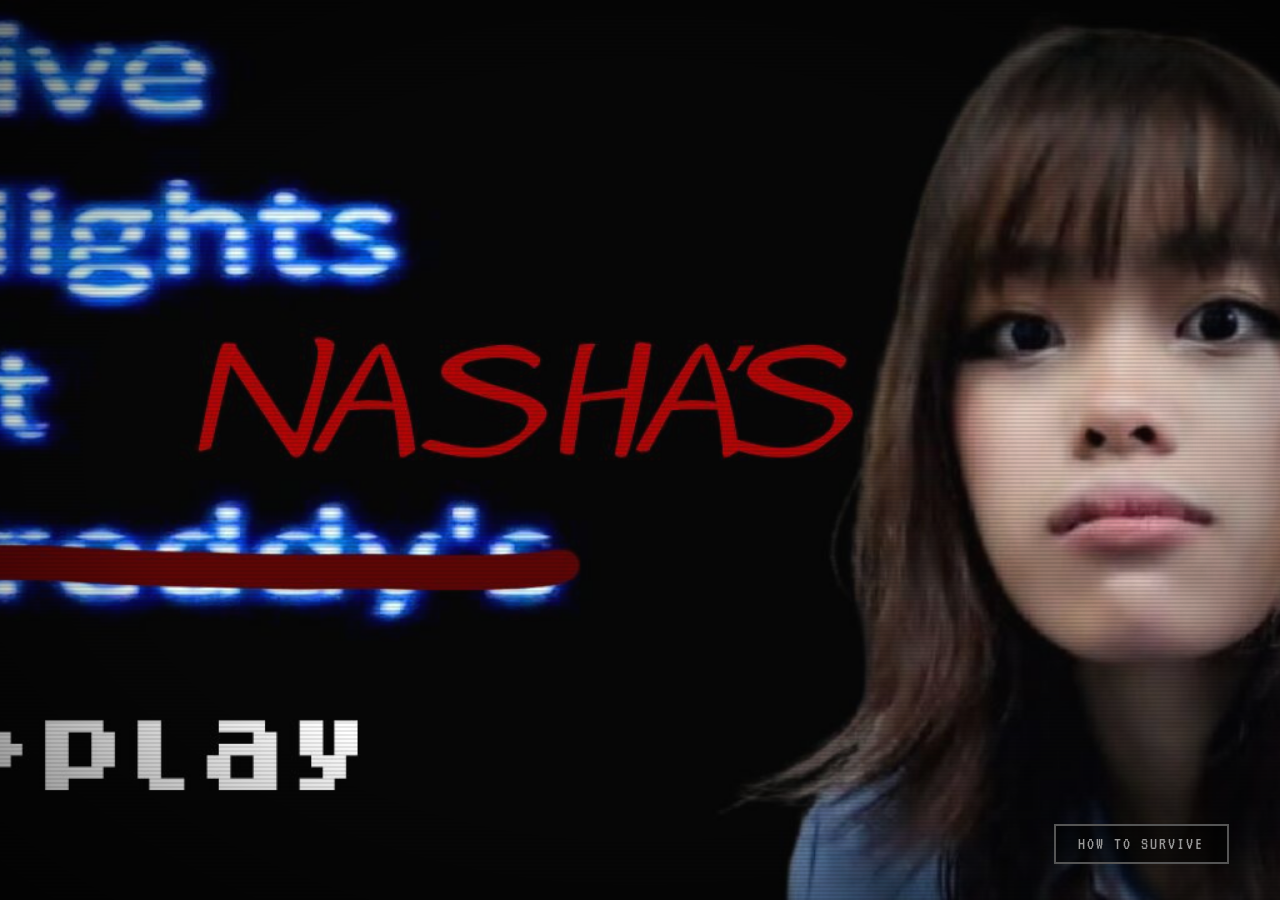
<file: index.html>
<!DOCTYPE html>
<html lang="en">
<head>
<meta charset="UTF-8" />
<meta name="viewport" content="width=device-width, initial-scale=1.0" />
<title>5 Nights at Nasha's</title>
<link rel="stylesheet" href="style.css" />
</head>
<body>
<div id="viewport">

  <!-- ======================= TITLE SCREEN ======================= -->
  <section id="title-screen" class="screen active">
    <img id="title-art" alt="Five Nights at Nasha's" class="title-art" />
    <div class="crt-overlay"></div>
    <div class="crt-flicker"></div>
    <button id="start-btn" class="play-hotspot" aria-label="Start Night"></button>
    <div class="title-menu-row">
      <button id="howto-btn" class="menu-btn ghost small">HOW TO SURVIVE</button>
    </div>
  </section>

  <!-- ======================= HOW TO PLAY ======================= -->
  <section id="howto-screen" class="screen">
    <div class="howto-box">
      <h2>How To Survive</h2>
      <ul>
        <li>Your <b>Sanity</b> drains every second, no matter what you do.</li>
        <li>Tap the <b>phone</b> to call Brent. He'll calm you down and refill your sanity.</li>
        <li>Tap the <b>tablet</b> to check the cameras. It won't save you, but you might catch her looking back...</li>
        <li>Survive until <b>5:00</b> hits <b>0:00</b>.</li>
        <li>If Sanity hits <b>0%</b>, Nasha finds you.</li>
      </ul>
      <button id="howto-back-btn" class="menu-btn">GOT IT</button>
    </div>
  </section>

  <!-- ======================= GAME SCREEN (OFFICE) ======================= -->
  <section id="game-screen" class="screen">
    <div class="office-view">
      <img id="office-bg" class="room-bg office-bg" alt="office" />
      <div class="crt-overlay"></div>
      <div class="vignette"></div>

      <div class="hud">
        <div class="hud-row">Sanity: <span id="sanity-val">100</span>%</div>
        <div class="sanity-bar"><div id="sanity-fill" class="sanity-fill"></div></div>
        <div class="hud-row timer-row">⏱ <span id="timer-val">5:00</span></div>
      </div>

      <!-- Nasha peeking jumpscare-lite when sanity critical -->
      <img id="office-scare" class="office-scare hidden" alt="" />

      <!-- Buttons -->
      <button id="tablet-btn" class="icon-btn tablet-btn" aria-label="Open Tablet">
        <img id="tablet-icon" alt="tablet" />
      </button>
      <button id="phone-btn" class="icon-btn phone-btn" aria-label="Call Brent">
        <img id="phone-icon" alt="phone" />
      </button>

      <!-- Phone call dialogue box -->
      <div id="call-box" class="call-box hidden">
        <p id="call-line" class="call-line"></p>
      </div>
    </div>

    <!-- Transition video overlay -->
    <div id="transition-overlay" class="transition-overlay hidden">
      <img id="transition-img" alt="" />
    </div>

    <!-- CCTV MAP UI -->
    <div id="map-screen" class="map-screen hidden">
      <div class="crt-overlay"></div>
      <img id="map-img" class="map-img" alt="camera map" />
      <button class="cam-hotspot cam-adoptme" data-room="adoptme" aria-label="Cam One - Adopt Me Room"></button>
      <button class="cam-hotspot cam-hm" data-room="hm" aria-label="Cam II - H&M Room"></button>
      <button class="cam-hotspot cam-krispy" data-room="krispy" aria-label="Krispy Kreme Room"></button>
      <button class="cam-hotspot cam-smclark" data-room="smclark" aria-label="Cam 4 - SM Clark Room"></button>
      <button id="map-back-btn" class="back-btn">
        <img id="map-back-icon" alt="back" />
      </button>
    </div>

    <!-- CCTV FEED VIEW -->
    <div id="feed-screen" class="feed-screen hidden">
      <img id="feed-bg" class="room-bg" alt="camera feed" />
      <div class="crt-overlay"></div>
      <div class="scanlines"></div>
      <div class="feed-noise"></div>
      <div class="rec-tag">● REC <span id="feed-room-label"></span></div>
      <img id="nasha-peek" class="nasha-peek hidden" alt="" />
      <button id="feed-back-btn" class="back-btn">
        <img id="feed-back-icon" alt="back" />
      </button>
    </div>
  </section>

  <!-- ======================= JUMPSCARE ======================= -->
  <section id="jumpscare-screen" class="screen jumpscare-screen">
    <img id="jumpscare-img" alt="" />
  </section>

  <!-- ======================= GAME OVER ======================= -->
  <section id="gameover-screen" class="screen">
    <h1 class="gameover-title">SHE FOUND YOU</h1>
    <p class="gameover-sub">Sanity reached 0%.</p>
    <button id="retry-btn" class="menu-btn">TRY AGAIN</button>
    <button id="menu-btn-1" class="menu-btn ghost">MAIN MENU</button>
  </section>

  <!-- ======================= VICTORY ======================= -->
  <section id="victory-screen" class="screen">
    <h1 class="victory-title">6 AM</h1>
    <p class="victory-sub">You survived the night. Happy Monthsary, Nasha. 💛</p>
    <button id="menu-btn-2" class="menu-btn">MAIN MENU</button>
  </section>

</div>
  <script src="script.js"></script>
</body>
</html>
</file>
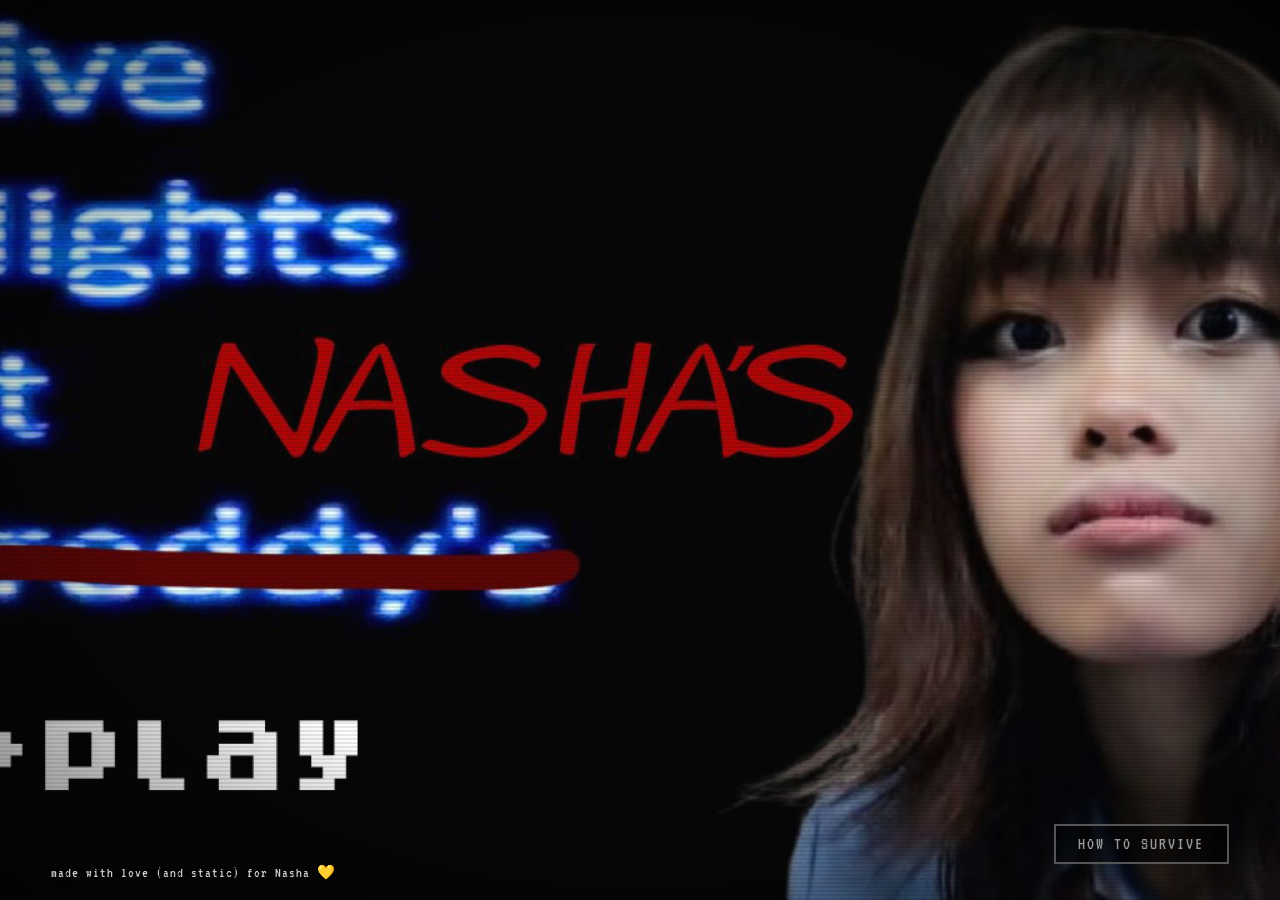
<file: index-30.html>
<!DOCTYPE html>
<html lang="en">
<head>
<meta charset="UTF-8" />
<meta name="viewport" content="width=device-width, initial-scale=1.0" />
<title>5 Nights at Nasha's</title>
<link rel="stylesheet" href="style.css" />
</head>
<body>
<div id="viewport">

  <!-- ======================= TITLE SCREEN ======================= -->
  <section id="title-screen" class="screen active">
    <img id="title-art" alt="Five Nights at Nasha's" class="title-art" />
    <div class="crt-overlay"></div>
    <div class="crt-flicker"></div>
    <button id="start-btn" class="play-hotspot" aria-label="Start Night"></button>
    <div class="title-menu-row">
      <button id="howto-btn" class="menu-btn ghost small">HOW TO SURVIVE</button>
    </div>
    <p class="footer-credit">made with love (and static) for Nasha 💛</p>
  </section>

  <!-- ======================= HOW TO PLAY ======================= -->
  <section id="howto-screen" class="screen">
    <div class="howto-box">
      <h2>How To Survive</h2>
      <ul>
        <li>Your <b>Sanity</b> drains every second, no matter what you do.</li>
        <li>Tap the <b>phone</b> to call Brent. He'll calm you down and refill your sanity.</li>
        <li>Tap the <b>tablet</b> to check the cameras. It won't save you, but you might catch her looking back...</li>
        <li>Survive until <b>5:00</b> hits <b>0:00</b>.</li>
        <li>If Sanity hits <b>0%</b>, Nasha finds you.</li>
      </ul>
      <button id="howto-back-btn" class="menu-btn">GOT IT</button>
    </div>
  </section>

  <!-- ======================= GAME SCREEN (OFFICE) ======================= -->
  <section id="game-screen" class="screen">
    <div class="office-view">
      <img id="office-bg" class="room-bg office-bg" alt="office" />
      <div class="crt-overlay"></div>
      <div class="vignette"></div>

      <div class="hud">
        <div class="hud-row">Sanity: <span id="sanity-val">100</span>%</div>
        <div class="sanity-bar"><div id="sanity-fill" class="sanity-fill"></div></div>
        <div class="hud-row timer-row">⏱ <span id="timer-val">5:00</span></div>
      </div>

      <!-- Nasha peeking jumpscare-lite when sanity critical -->
      <img id="office-scare" class="office-scare hidden" alt="" />

      <!-- Buttons -->
      <button id="tablet-btn" class="icon-btn tablet-btn" aria-label="Open Tablet">
        <img id="tablet-icon" alt="tablet" />
      </button>
      <button id="phone-btn" class="icon-btn phone-btn" aria-label="Call Brent">
        <img id="phone-icon" alt="phone" />
      </button>

      <!-- Phone call dialogue box -->
      <div id="call-box" class="call-box hidden">
        <p id="call-line" class="call-line"></p>
      </div>
    </div>

    <!-- Transition video overlay -->
    <div id="transition-overlay" class="transition-overlay hidden">
      <img id="transition-img" alt="" />
    </div>

    <!-- CCTV MAP UI -->
    <div id="map-screen" class="map-screen hidden">
      <div class="crt-overlay"></div>
      <img id="map-img" class="map-img" alt="camera map" />
      <button class="cam-hotspot cam-adoptme" data-room="adoptme" aria-label="Cam One - Adopt Me Room"></button>
      <button class="cam-hotspot cam-hm" data-room="hm" aria-label="Cam II - H&M Room"></button>
      <button class="cam-hotspot cam-krispy" data-room="krispy" aria-label="Krispy Kreme Room"></button>
      <button class="cam-hotspot cam-smclark" data-room="smclark" aria-label="Cam 4 - SM Clark Room"></button>
      <button id="map-back-btn" class="back-btn">
        <img id="map-back-icon" alt="back" />
      </button>
    </div>

    <!-- CCTV FEED VIEW -->
    <div id="feed-screen" class="feed-screen hidden">
      <img id="feed-bg" class="room-bg" alt="camera feed" />
      <div class="crt-overlay"></div>
      <div class="scanlines"></div>
      <div class="feed-noise"></div>
      <div class="rec-tag">● REC <span id="feed-room-label"></span></div>
      <img id="nasha-peek" class="nasha-peek hidden" alt="" />
      <button id="feed-back-btn" class="back-btn">
        <img id="feed-back-icon" alt="back" />
      </button>
    </div>
  </section>

  <!-- ======================= JUMPSCARE ======================= -->
  <section id="jumpscare-screen" class="screen jumpscare-screen">
    <img id="jumpscare-img" alt="" />
  </section>

  <!-- ======================= GAME OVER ======================= -->
  <section id="gameover-screen" class="screen">
    <h1 class="gameover-title">SHE FOUND YOU</h1>
    <p class="gameover-sub">Sanity reached 0%.</p>
    <button id="retry-btn" class="menu-btn">TRY AGAIN</button>
    <button id="menu-btn-1" class="menu-btn ghost">MAIN MENU</button>
  </section>

  <!-- ======================= VICTORY ======================= -->
  <section id="victory-screen" class="screen">
    <h1 class="victory-title">6 AM</h1>
    <p class="victory-sub">You survived the night. Happy Monthsary, Nasha. 💛</p>
    <button id="menu-btn-2" class="menu-btn">MAIN MENU</button>
  </section>

</div>
  <script src="script.js"></script>
</body>
</html>
</file>
<file: style.css>
@import url('https://fonts.googleapis.com/css2?family=Creepster&family=VT323&family=Special+Elite&display=swap');

:root {
  --blood: #b0141b;
  --sick-green: #6fae4a;
  --bg-black: #050403;
  --amber: #e8c468;
}

* { box-sizing: border-box; margin: 0; padding: 0; }

html, body {
  width: 100%;
  height: 100%;
  background: #000;
  overflow: hidden;
  font-family: 'VT323', monospace;
  color: #ddd;
  user-select: none;
}

#viewport {
  position: relative;
  width: 100%;
  height: 100%;
}

.screen {
  position: absolute;
  inset: 0;
  display: none;
  flex-direction: column;
  align-items: center;
  justify-content: center;
  width: 100%;
  height: 100%;
}
.screen.active { display: flex; }

/* -------- force landscape on phones by rotating the whole viewport -------- */
@media screen and (max-width: 900px) and (orientation: portrait) {
  #viewport {
    position: absolute;
    top: 100%;
    left: 0;
    width: 100vh;
    height: 100vw;
    transform: rotate(-90deg);
    transform-origin: top left;
  }
}

/* ---------------- Title Screen ---------------- */
#title-screen {
  background: #000;
  position: relative;
  overflow: hidden;
}

.title-art {
  position: absolute;
  inset: 0;
  width: 100%;
  height: 100%;
  object-fit: cover;
  object-position: center;
  animation: title-glitch-swap 7s infinite steps(1);
}

/* occasionally swap in the open-mouth art for a subtle jumpscare tease */
@keyframes title-glitch-swap {
  0%, 94%, 100% { filter: none; }
  95% { filter: brightness(1.4) contrast(1.3); }
  96% { filter: brightness(.3); }
}

.play-hotspot {
  position: absolute;
  left: 4%;
  bottom: 10%;
  width: 22%;
  height: 12%;
  min-width: 140px;
  min-height: 56px;
  background: transparent;
  border: none;
  cursor: pointer;
  z-index: 10;
}
.play-hotspot:hover { filter: drop-shadow(0 0 10px rgba(255,255,255,.5)); }

.title-menu-row {
  position: absolute;
  bottom: 4%;
  right: 4%;
  z-index: 10;
}

.menu-btn {
  padding: .8rem 2.2rem;
  background: rgba(0,0,0,.55);
  border: 2px solid var(--blood);
  color: #eee;
  font-family: 'VT323', monospace;
  font-size: 1.4rem;
  letter-spacing: 2px;
  cursor: pointer;
  transition: all .15s ease;
}
.menu-btn:hover { background: var(--blood); color: #fff; box-shadow: 0 0 20px rgba(176,20,27,.7); }
.menu-btn.ghost { border-color: #555; color: #999; }
.menu-btn.ghost:hover { background: #333; color: #fff; box-shadow: none; }
.menu-btn.small { font-size: 1.1rem; padding: .55rem 1.4rem; }

.footer-credit {
  position: absolute;
  bottom: 1.2rem;
  left: 4%;
  font-size: .9rem;
  color: #ccc;
  text-shadow: 0 1px 4px rgba(0,0,0,.9);
  letter-spacing: 1px;
  z-index: 10;
}

/* ---------------- How To Screen ---------------- */
.howto-box {
  max-width: 480px;
  padding: 2rem;
  background: rgba(10,8,6,.9);
  border: 1px solid #442;
}
.howto-box h2 {
  font-family: 'Special Elite', cursive;
  color: var(--blood);
  margin-bottom: 1rem;
  font-size: 1.6rem;
}
.howto-box ul { padding-left: 1.2rem; line-height: 1.7; font-size: 1.15rem; }
.howto-box li { margin-bottom: .5rem; }
.howto-box b { color: var(--amber); }
#howto-back-btn { margin-top: 1.5rem; }

/* ---------------- Office / Game ---------------- */
#game-screen { display: none; }
#game-screen.active { display: block; }
.office-view { position: relative; width: 100%; height: 100%; overflow: hidden; }

.room-bg {
  position: absolute;
  inset: 0;
  width: 100%;
  height: 100%;
  object-fit: cover;
  filter: brightness(.55) contrast(1.15) saturate(.7);
}

.crt-overlay {
  position: absolute;
  inset: 0;
  pointer-events: none;
  background:
    repeating-linear-gradient(rgba(0,0,0,0) 0px, rgba(0,0,0,0) 2px, rgba(0,0,0,.18) 3px, rgba(0,0,0,0) 4px),
    radial-gradient(ellipse at center, rgba(0,0,0,0) 55%, rgba(0,0,0,.55) 100%);
  mix-blend-mode: multiply;
  z-index: 5;
}

.vignette {
  position: absolute; inset: 0; pointer-events: none;
  box-shadow: inset 0 0 160px 60px rgba(0,0,0,.85);
  z-index: 6;
}

.crt-flicker {
  position: absolute; inset: 0;
  background: rgba(255,255,255,.02);
  animation: flicker 6s infinite;
  pointer-events: none;
}
@keyframes flicker {
  0%, 96%, 100% { opacity: 0; }
  97% { opacity: .3; }
  98% { opacity: .05; }
  99% { opacity: .4; }
}

.hud {
  position: absolute;
  top: 14px; left: 16px;
  z-index: 10;
  font-size: 1.3rem;
  color: var(--sick-green);
  text-shadow: 0 0 6px rgba(111,174,74,.6);
  letter-spacing: 1px;
}
.sanity-bar {
  width: 160px; height: 10px;
  border: 1px solid var(--sick-green);
  margin-top: 4px;
  background: rgba(0,0,0,.4);
}
.sanity-fill {
  height: 100%;
  width: 100%;
  background: var(--sick-green);
  transition: width .3s linear, background .3s linear;
}
.timer-row { margin-top: 10px; color: var(--amber); text-shadow: 0 0 6px rgba(232,196,104,.6); }

.office-scare {
  position: absolute;
  inset: 0;
  width: 100%; height: 100%;
  object-fit: cover;
  z-index: 4;
  opacity: 0;
  filter: brightness(.7) contrast(1.3);
}
.office-scare.flash { animation: scare-flash .25s steps(1) 1; }
@keyframes scare-flash { 0%{opacity:.85;} 50%{opacity:0;} 100%{opacity:.6;} }

.hidden { display: none !important; }

.icon-btn {
  position: absolute;
  bottom: 22px;
  background: none;
  border: none;
  cursor: pointer;
  z-index: 11;
  padding: 0;
  filter: drop-shadow(0 0 8px rgba(0,0,0,.8));
  transition: transform .12s ease;
}
.icon-btn:active { transform: scale(.92); }
.icon-btn img { display: block; object-fit: contain; }

.tablet-btn { left: 50%; transform: translateX(-50%); width: 90px; }
.tablet-btn img { width: 90px; }
.phone-btn { right: 20px; width: 64px; }
.phone-btn img { width: 64px; border-radius: 8px; }

.call-box {
  position: absolute;
  bottom: 110px;
  left: 50%; transform: translateX(-50%);
  background: rgba(0,0,0,.75);
  border: 1px solid var(--amber);
  padding: .6rem 1.2rem;
  z-index: 12;
  min-width: 240px;
  text-align: center;
}
.call-line {
  font-size: 1.25rem;
  color: var(--amber);
}

/* ---------------- Transition ---------------- */
.transition-overlay {
  position: fixed; inset: 0;
  z-index: 50;
  background: #000;
  display: flex; align-items: center; justify-content: center;
}
.transition-overlay img { width: 100%; height: 100%; object-fit: cover; }

/* ---------------- Map Screen ---------------- */
.map-screen {
  position: absolute; inset: 0;
  z-index: 20;
  background: #000;
}
.map-img {
  width: 100%; height: 100%;
  object-fit: contain;
  filter: brightness(.9) contrast(1.1);
}
.cam-hotspot {
  position: absolute;
  background: rgba(176,20,27,0);
  border: 1px solid rgba(176,20,27,.35);
  cursor: pointer;
  transition: background .15s;
}
.cam-hotspot:hover { background: rgba(176,20,27,.25); }
/* positioned approximately over the hand-drawn map's four camera boxes */
.cam-adoptme { top: 14%; left: 15%; width: 22%; height: 16%; }
.cam-hm      { top: 14%; left: 60%; width: 22%; height: 16%; }
.cam-krispy  { top: 46%; left: 8%;  width: 24%; height: 18%; }
.cam-smclark { top: 46%; left: 62%; width: 24%; height: 18%; }

/* ---------------- Feed Screen ---------------- */
.feed-screen {
  position: absolute; inset: 0;
  z-index: 21;
  background: #000;
  overflow: hidden;
}
.feed-screen .room-bg { filter: brightness(.5) contrast(1.2) saturate(.5) grayscale(.2); }

.scanlines {
  position: absolute; inset: 0;
  background: repeating-linear-gradient(rgba(0,0,0,0) 0px, rgba(0,0,0,0) 1px, rgba(0,0,0,.25) 2px, rgba(0,0,0,0) 3px);
  z-index: 6; pointer-events: none;
}
.feed-noise {
  position: absolute; inset: 0;
  z-index: 7; pointer-events: none;
  opacity: .05;
  background-image: url("data:image/svg+xml;utf8,<svg xmlns='http://www.w3.org/2000/svg' width='100' height='100'><filter id='n'><feTurbulence type='fractalNoise' baseFrequency='0.9' numOctaves='2' stitchTiles='stitch'/></filter><rect width='100%25' height='100%25' filter='url(%23n)'/></svg>");
  animation: noise-shift .2s steps(2) infinite;
}
@keyframes noise-shift { 0% { transform: translate(0,0);} 50% { transform: translate(-2px,1px);} 100% { transform: translate(1px,-2px);} }

.rec-tag {
  position: absolute; top: 14px; right: 18px;
  color: var(--blood); font-size: 1.1rem; z-index: 10;
  letter-spacing: 1px;
  animation: rec-blink 1.4s steps(1) infinite;
}
@keyframes rec-blink { 50% { opacity: .3; } }

.nasha-peek {
  position: absolute;
  bottom: 0; right: 6%;
  width: 42%;
  max-width: 260px;
  z-index: 8;
  filter: brightness(.65) contrast(1.2);
  opacity: 0;
}
.nasha-peek.show { animation: peek-in .4s ease forwards; }
@keyframes peek-in { 0% { opacity: 0; transform: translateY(10px);} 100% { opacity: .95; transform: translateY(0);} }

.back-btn {
  position: absolute;
  bottom: 18px; left: 18px;
  z-index: 25;
  background: none; border: none; cursor: pointer;
  filter: drop-shadow(0 0 6px rgba(0,0,0,.8));
}
.back-btn img { width: 90px; }
.back-btn:active { transform: scale(.94); }

/* ---------------- Jumpscare ---------------- */
.jumpscare-screen {
  background: #000;
}
#jumpscare-img {
  width: 100%; height: 100%;
  object-fit: cover;
  animation: jump-shake .1s linear infinite;
}
@keyframes jump-shake {
  0% { transform: translate(0,0) scale(1.02); }
  25% { transform: translate(-6px,4px) scale(1.05); }
  50% { transform: translate(6px,-4px) scale(1.03); }
  75% { transform: translate(-4px,-6px) scale(1.06); }
  100% { transform: translate(0,0) scale(1.02); }
}

/* ---------------- Game Over / Victory ---------------- */
#gameover-screen { background: #0a0000; }
.gameover-title {
  font-family: 'Creepster', cursive;
  color: var(--blood);
  font-size: clamp(2rem, 9vw, 4rem);
  text-shadow: 0 0 20px rgba(176,20,27,.8);
}
.gameover-sub { color: #999; margin-top: .5rem; font-size: 1.2rem; }

#victory-screen { background: linear-gradient(#0a0a14, #14141f); }
.victory-title {
  font-family: 'Special Elite', cursive;
  color: var(--amber);
  font-size: clamp(2rem, 8vw, 3.5rem);
  text-shadow: 0 0 16px rgba(232,196,104,.6);
}
.victory-sub { color: #ccc; margin-top: .6rem; font-size: 1.2rem; text-align: center; padding: 0 1rem; }

#retry-btn, #menu-btn-1, #menu-btn-2 { margin-top: 1.8rem; }

@media (max-width: 480px) {
  .tablet-btn { width: 70px; } .tablet-btn img { width: 70px; }
  .phone-btn { width: 50px; } .phone-btn img { width: 50px; }
  .back-btn img { width: 70px; }
}
</file>
